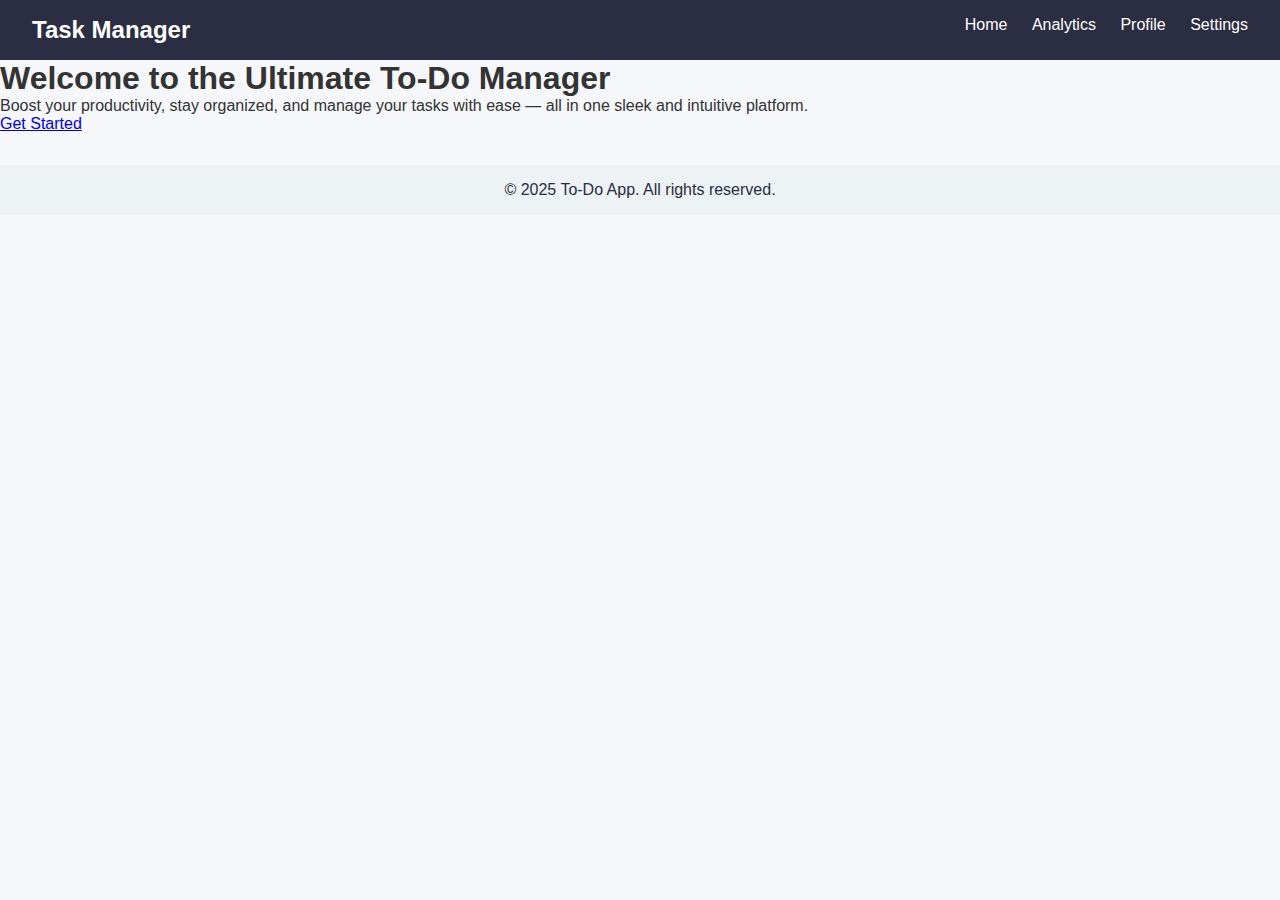
<file: index.html>
<!DOCTYPE html>
<html lang="en">
<head>
  <meta charset="UTF-8" />
  <meta name="viewport" content="width=device-width, initial-scale=1.0"/>
  <title>To-Do App Home</title>
  <link rel="stylesheet" href="style.css" />
  
</head>
<body>

  <!-- Navbar -->
  <nav class="navbar">
    <div class="logo">Task Manager</div>
    <div class="nav-items">
      <a href="index.html">Home</a>
      <a href="analytics.html">Analytics</a>
      <a href="profile.html">Profile</a>
      <a href="settings.html">Settings</a>
    </div>
  </nav>

  <!-- Hero Section -->
  <section class="home">
    <h1>Welcome to the Ultimate To-Do Manager</h1>
    <p>Boost your productivity, stay organized, and manage your tasks with ease — all in one sleek and intuitive platform.</p>
    <a href="tasks.html" class="cta-button">Get Started</a>
  </section>

  <!-- Footer -->
  <footer>
    © 2025 To-Do App. All rights reserved.
  </footer>

</body>
</html>
</file>
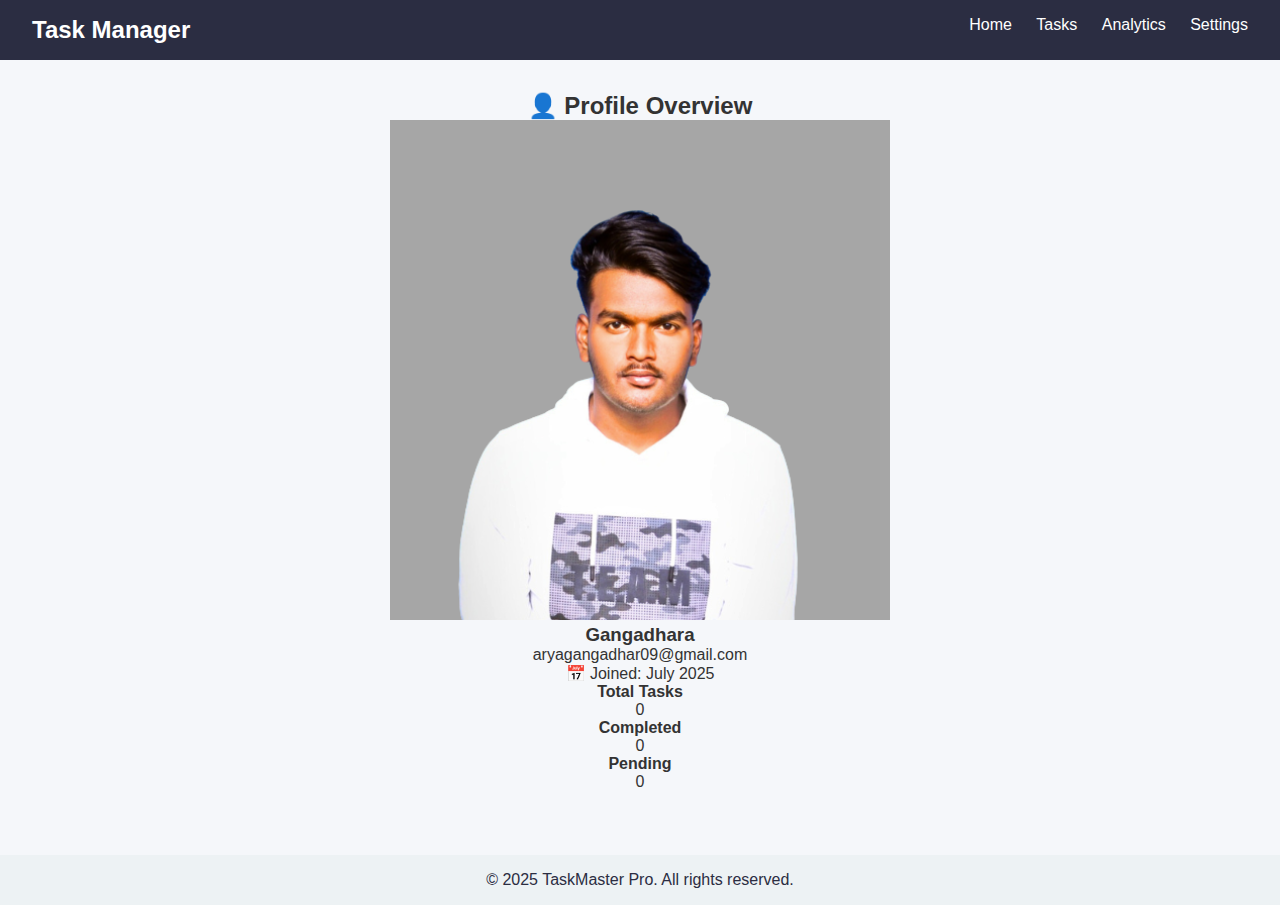
<file: profile.html>
<!DOCTYPE html>
<html lang="en">
<head>
  <meta charset="UTF-8" />
  <meta name="viewport" content="width=device-width, initial-scale=1.0" />
  <title>Profile</title>
  <link rel="stylesheet" href="style.css" />
  <link rel="stylesheet" href="style.css" />

</head>
<body>
  <div class="navbar">
    <div class="logo">Task Manager</div>
    <div class="nav-items">
      <a href="index.html">Home</a>
      <a href="tasks.html">Tasks</a>
      <a href="analytics.html">Analytics</a>
      <a href="settings.html">Settings</a>
    </div>
  </div>

  <main class="dashboard">
    <h2>👤 Profile Overview</h2>

    <div class="profile-container">
      <div class="profile-card">
        <img src="Gangadhara (1).png" alt="User" class="profile-image" />
        <h3 id="userName">Gangadhara</h3>
        <p id="userEmail">aryagangadhar09@gmail.com</p>
        <p>📅 Joined: <span id="joinDate">July 2025</span></p>
      </div>

      <div class="stats-grid">
        <div class="stat-card total">
          <h4>Total Tasks</h4>
          <p id="totalTasks">0</p>
        </div>
        <div class="stat-card completed">
          <h4>Completed</h4>
          <p id="completedTasks">0</p>
        </div>
        <div class="stat-card pending">
          <h4>Pending</h4>
          <p id="pendingTasks">0</p>
        </div>
      </div>
    </div>
  </main>

  <footer>
    <p>&copy; 2025 TaskMaster Pro. All rights reserved.</p>
  </footer>

  <script>
    const tasks = JSON.parse(localStorage.getItem("tasks")) || [];

    document.getElementById("totalTasks").textContent = tasks.length;
    document.getElementById("completedTasks").textContent = tasks.filter(t => t.completed).length;
    document.getElementById("pendingTasks").textContent = tasks.filter(t => !t.completed).length;

    // Optionally load user data if stored
    const userName = localStorage.getItem("userName") || "Gangadhara";
    const userEmail = localStorage.getItem("userEmail") || "aryagangadhar09@gmail.com";
    const joinDate = localStorage.getItem("joinDate") || "July 2025";

    document.getElementById("userName").textContent = userName;
    document.getElementById("userEmail").textContent = userEmail;
    document.getElementById("joinDate").textContent = joinDate;
  </script>
</body>
</html>
</file>
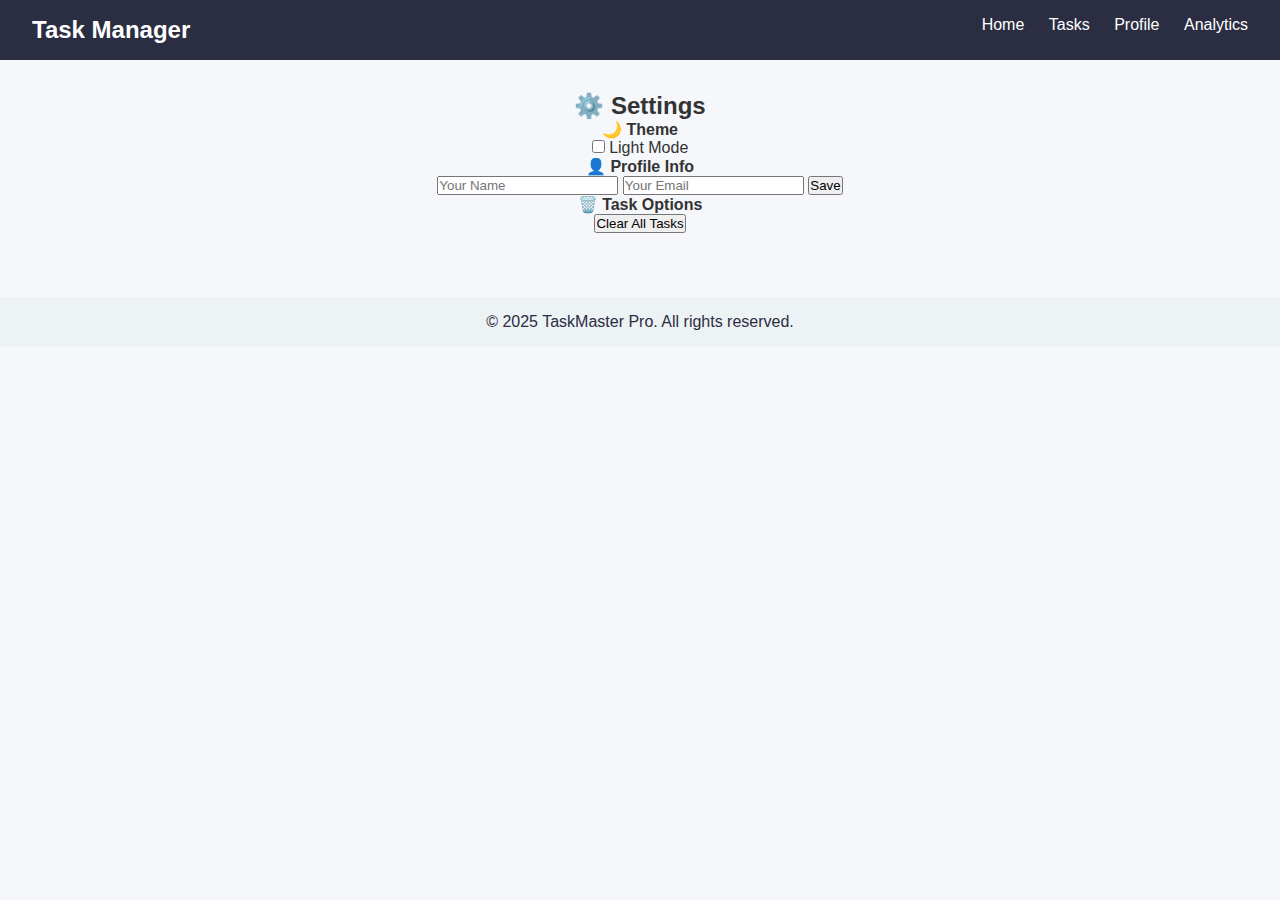
<file: settings.html>
<!DOCTYPE html>
<html lang="en">
<head>
  <meta charset="UTF-8" />
  <meta name="viewport" content="width=device-width, initial-scale=1.0"/>
  <title>Settings</title>
  <link rel="stylesheet" href="style.css" />
</head>
<body>
  <div class="navbar">
    <div class="logo">Task Manager</div>
    <div class="nav-items">
      <a href="index.html">Home</a>
      <a href="tasks.html">Tasks</a>
      <a href="profile.html">Profile</a>
      <a href="analytics.html">Analytics</a>
    </div>
  </div>

  <main class="dashboard">
    <h2>⚙️ Settings</h2>
    <div class="settings-container">
      <div class="settings-section">
        <h4>🌙 Theme</h4>
        <label class="toggle-switch">
          <input type="checkbox" id="darkModeToggle">
          <span class="slider"></span>
        </label>
        <span id="modeLabel">Light Mode</span>
      </div>

      <div class="settings-section">
        <h4>👤 Profile Info</h4>
        <input type="text" id="nameInput" placeholder="Your Name">
        <input type="email" id="emailInput" placeholder="Your Email">
        <button onclick="saveProfile()">Save</button>
      </div>

      <div class="settings-section">
        <h4>🗑️ Task Options</h4>
        <button onclick="clearTasks()" class="danger-btn">Clear All Tasks</button>
      </div>
    </div>
  </main>

  <footer>
    <p>&copy; 2025 TaskMaster Pro. All rights reserved.</p>
  </footer>

  <script>
    const darkModeToggle = document.getElementById("darkModeToggle");
    const modeLabel = document.getElementById("modeLabel");

    const currentTheme = localStorage.getItem("theme");
    if (currentTheme === "dark") {
      document.body.classList.add("dark");
      darkModeToggle.checked = true;
      modeLabel.textContent = "Dark Mode";
    }

    darkModeToggle.addEventListener("change", () => {
      if (darkModeToggle.checked) {
        document.body.classList.add("dark");
        localStorage.setItem("theme", "dark");
        modeLabel.textContent = "Dark Mode";
      } else {
        document.body.classList.remove("dark");
        localStorage.setItem("theme", "light");
        modeLabel.textContent = "Light Mode";
      }
    });

    document.getElementById("nameInput").value = localStorage.getItem("userName") || "";
    document.getElementById("emailInput").value = localStorage.getItem("userEmail") || "";

    function saveProfile() {
      const name = document.getElementById("nameInput").value;
      const email = document.getElementById("emailInput").value;
      localStorage.setItem("userName", name);
      localStorage.setItem("userEmail", email);
      alert("Profile updated!");
    }

    function clearTasks() {
      if (confirm("Are you sure you want to delete all tasks?")) {
        localStorage.removeItem("tasks");
        alert("All tasks deleted!");
      }
    }
  </script>
</body>
</html>
</file>
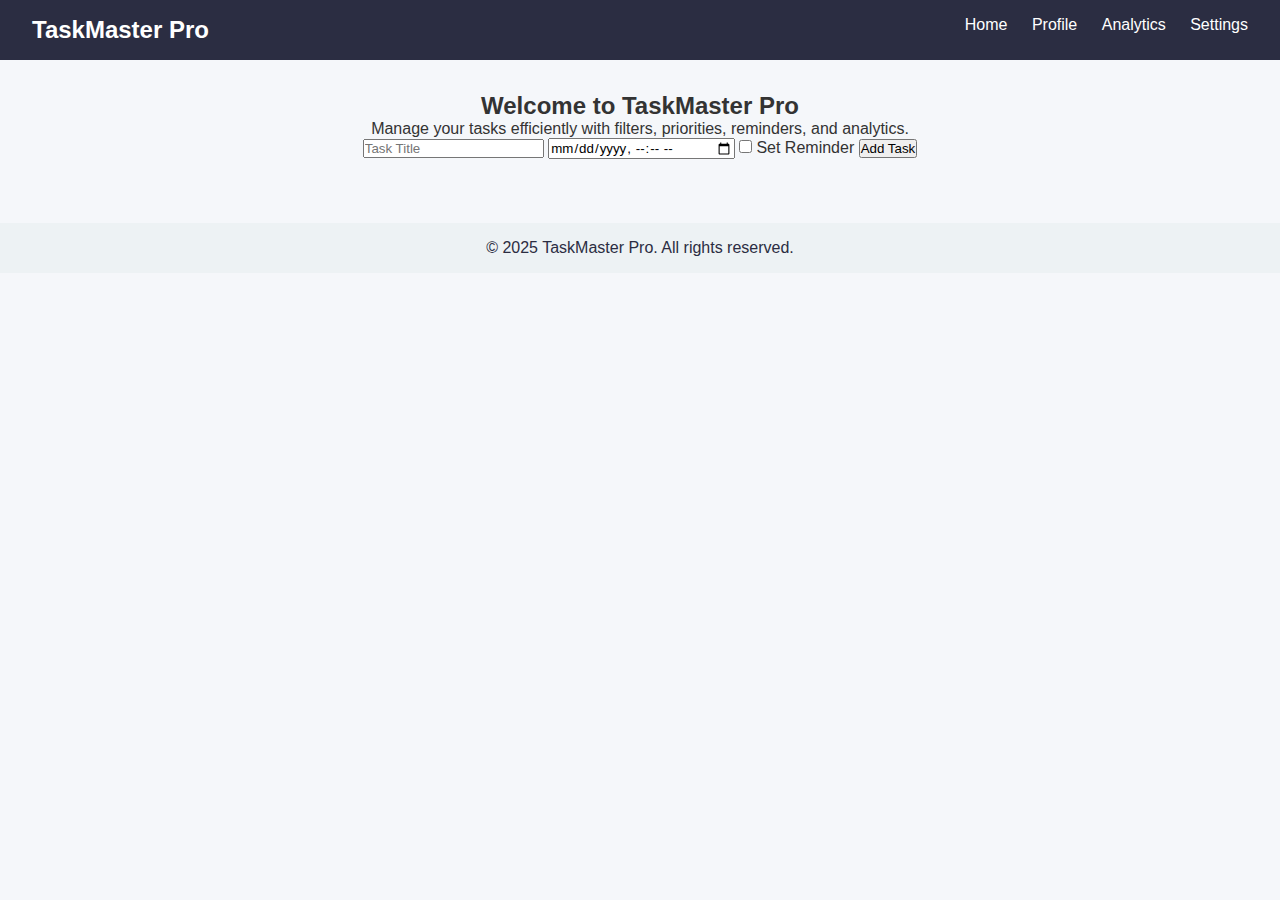
<file: tasks.html>
<!DOCTYPE html>
<html lang="en">
<head>
  <meta charset="UTF-8" />
  <meta name="viewport" content="width=device-width, initial-scale=1.0" />
  <title>Advanced Todo App</title>
  <link rel="stylesheet" href="style.css" />
</head>
<body>
  <div class="navbar">
    <div class="logo">TaskMaster Pro</div>
    <div class="nav-items">
      <a href="index.html">Home</a>
      <a href="profile.html">Profile</a>
      <a href="analytics.html">Analytics</a>
      <a href="settings.html">Settings</a>
    </div>
  </div>

  <main class="dashboard">
    <h2>Welcome to TaskMaster Pro</h2>
    <p>Manage your tasks efficiently with filters, priorities, reminders, and analytics.</p>

    <section class="task-input">
      <input type="text" id="taskTitle" placeholder="Task Title" />
      <input type="datetime-local" id="taskDateTime" />
      <label><input type="checkbox" id="taskReminder" /> Set Reminder</label>
      <button onclick="addTask()">Add Task</button>
    </section>

    <section class="task-list" id="taskList"></section>
  </main>

  <footer>
    <p>&copy; 2025 TaskMaster Pro. All rights reserved.</p>
  </footer>

  <script>
    let tasks = JSON.parse(localStorage.getItem('tasks')) || [];

    function addTask() {
      const title = document.getElementById("taskTitle").value;
      const dateTime = document.getElementById("taskDateTime").value;
      const reminder = document.getElementById("taskReminder").checked;

      if (!title || !dateTime) return alert("Please fill in all fields");

      const task = {
        id: Date.now(),
        title,
        dateTime,
        completed: false,
        reminder
      };
      tasks.push(task);
      localStorage.setItem('tasks', JSON.stringify(tasks));
      if (reminder) scheduleReminder(task);
      renderTasks();
    }

    function scheduleReminder(task) {
      const time = new Date(task.dateTime).getTime() - Date.now();
      if (time > 0) {
        setTimeout(() => {
          alert(`⏰ Reminder: ${task.title}`);
        }, time);
      }
    }

    function toggleComplete(id) {
      const task = tasks.find(t => t.id === id);
      task.completed = !task.completed;
      localStorage.setItem('tasks', JSON.stringify(tasks));
      renderTasks();
    }

    function renderTasks() {
      const container = document.getElementById("taskList");
      container.innerHTML = "";
      tasks.forEach(task => {
        const div = document.createElement("div");
        div.className = "task-card" + (task.completed ? " completed" : "");
        div.innerHTML = `
          <h4>${task.title}</h4>
          <p>${new Date(task.dateTime).toLocaleString()}</p>
          <p>${task.reminder ? "🔔 Reminder On" : ""}</p>
          <button onclick="editTask(${task.id})">Edit</button>
          <button onclick="deleteTask(${task.id})">Delete</button>
          <button onclick="toggleComplete(${task.id})">${task.completed ? "Mark Incomplete" : "Mark Complete"}</button>
        `;
        container.appendChild(div);
      });
    }

    function editTask(id) {
      const task = tasks.find(t => t.id === id);
      const newTitle = prompt("Edit Task Title", task.title);
      const newDateTime = prompt("Edit Date & Time", task.dateTime);
      const newReminder = confirm("Set Reminder?");
      if (newTitle && newDateTime) {
        task.title = newTitle;
        task.dateTime = newDateTime;
        task.reminder = newReminder;
        localStorage.setItem('tasks', JSON.stringify(tasks));
        if (newReminder) scheduleReminder(task);
        renderTasks();
      }
    }

    function deleteTask(id) {
      tasks = tasks.filter(t => t.id !== id);
      localStorage.setItem('tasks', JSON.stringify(tasks));
      renderTasks();
    }

    window.onload = () => {
      tasks.forEach(task => {
        if (task.reminder) scheduleReminder(task);
      });
      renderTasks();
    };
  </script>
</body>
</html>
</file>
<file: style.css>
* {
  box-sizing: border-box;
  margin: 0;
  padding: 0;
  font-family: 'Segoe UI', sans-serif;
}

body {
  background-color: #f5f7fa;
  color: #333;
}

.navbar {
  display: flex;
  justify-content: space-between;
  background-color: #2b2d42;
  padding: 1rem 2rem;
  color: white;
}

.logo {
  font-size: 1.5rem;
  font-weight: bold;
}

.nav-items a {
  color: white;
  text-decoration: none;
  margin-left: 20px;
}

.dashboard {
  padding: 2rem;
  text-align: center;
}

.cards {
  display: grid;
  grid-template-columns: repeat(auto-fit, minmax(220px, 1fr));
  gap: 2rem;
  margin-top: 2rem;
}

.card {
  background-color: white;
  padding: 1.5rem;
  border-radius: 10px;
  box-shadow: 0 5px 15px rgba(0,0,0,0.1);
  transition: transform 0.3s;
}

.card:hover {
  transform: translateY(-5px);
}

.btn {
  display: inline-block;
  margin-top: 10px;
  padding: 10px 15px;
  background-color: #2b2d42;
  color: white;
  border: none;
  border-radius: 6px;
  text-decoration: none;
}

footer {
  text-align: center;
  margin-top: 2rem;
  padding: 1rem;
  background-color: #edf2f4;
  color: #2b2d42;
}
</file>
